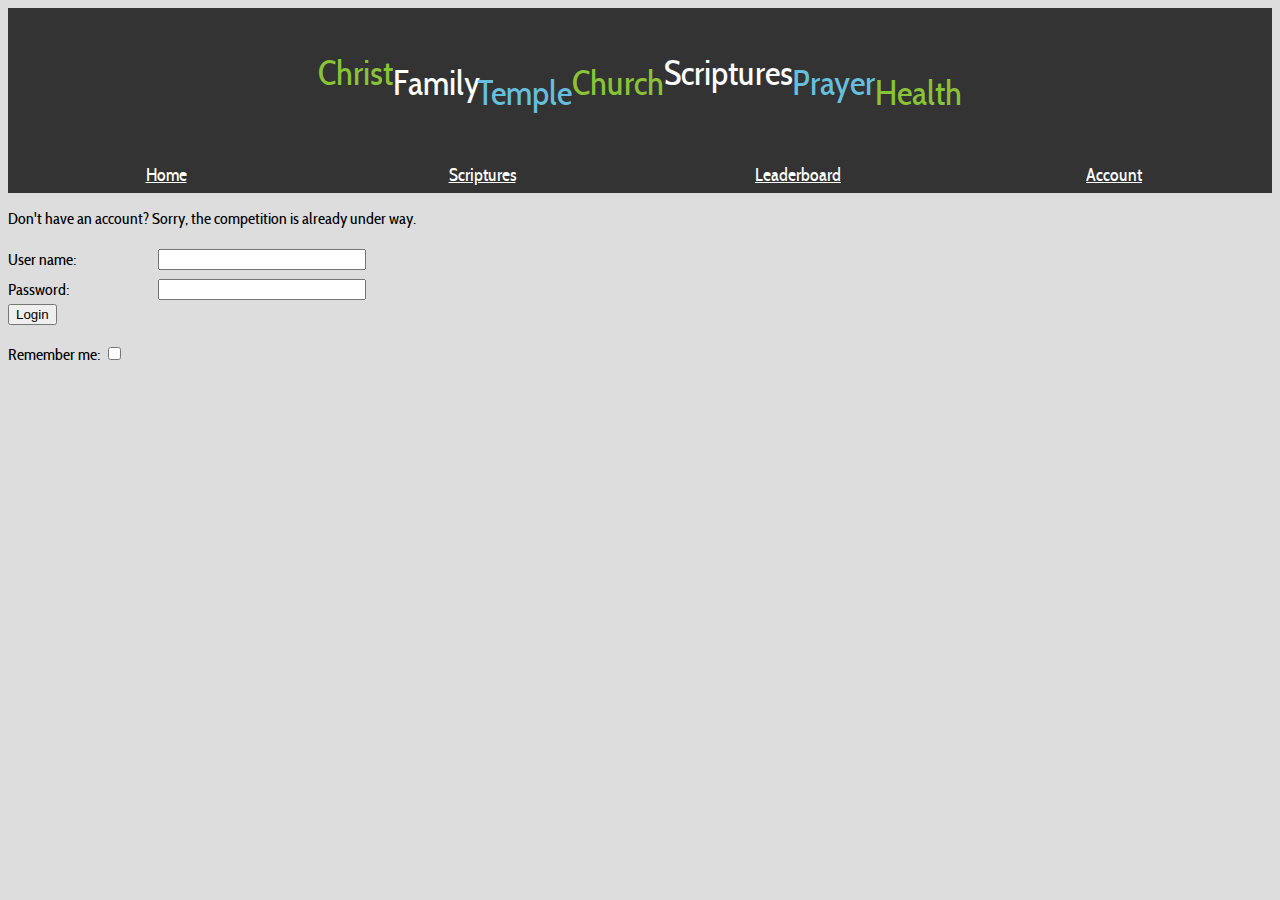
<file: index.html>
<!DOCTYPE html>
<html lang="en-US" ng-app="BiggestWinnerApp">
    <head>
        <meta http-equiv="cache-control" content="max-age=0" />
        <meta http-equiv="cache-control" content="no-cache" />
        <meta http-equiv="expires" content="0" />
        <meta http-equiv="expires" content="Tue, 01 Jan 1980 1:00:00 GMT" />
        <meta http-equiv="pragma" content="no-cache" />
        <meta http-equiv="X-UA-Compatible" content="IE=Edge" />
        <meta name="author" content="Josiah Brower" />
        <meta name="keywords" content="scriptures,family,competition,biggest,winner,prayer,diligence,health" />
        <meta name="description" content="Biggest Winner Family Competition" />
        <title>Biggest Winner</title>
        <link type="text/css" rel="stylesheet" href="css/font.css">
        <link type="text/css" rel="stylesheet" href="css/site.css">
        <link type="text/css" rel="stylesheet" href="css/jquery-ui.min.css">
        <script type="text/javascript" language="javascript" src="js/config.js"></script>
        <script type="text/javascript" language="javascript" src="js/jquery-1.11.2.min.js"></script>
        <script type="text/javascript" language="javascript" src="js/jquery-ui.min.js"></script>
        <script type="text/javascript" language="javascript" src="js/angular.min.js"></script>
        <script type="text/javascript" language="javascript" src="js/modules.js"></script>
        <script type="text/javascript" language="javascript" src="js/site.js"></script>
    </head>
    <body onload="javascript:checkLoggedIn(true); setupDatePicker(); queryPoints();">
        <div app-header></div>
        <div app-top-menu></div>
        <div class="logout log-link hidden">Logout</div>
        <div class="login log-link hidden">Login</div>
        Select a date: <input id="datePicker" type="text" style="margin-top:10px;">
        <div class="point-forms-container">
            <div class="point-form">
                <h2>Scriptures</h2>
                <div class="form-content green">
                    <div class="input-container">
                        <div class="description">Did you read your scriptures today?</div>
                        <div class="input"><input id="scripturesCheckbox" class="checkbox" type="checkbox" onclick="javascript:onCheckboxToggle('scripturesCheckbox');" data-point-type="scriptures"></div>
                    </div>
                    <form name="scripturePost" ng-controller="ScripturePostController as scripturePostCtrl" ng-submit="scripturePostCtrl.postScripture()">
                        <div class="fields-container scripturesCheckbox hidden">
                            <div class="field">
                                <p>Reference (200)</p>
                                <textarea id="scriptureReference" class="comment-textarea" maxlength="200" rows="1" ng-model="reference" ng-required="true"></textarea>
                            </div>
                            <div class="field">
                                <p>Comment (2000)</p>
                                <textarea id="scriptureComment" class="comment-textarea" maxlength="2000" rows="5" ng-model="comment" ng-required="true"></textarea>
                            </div>
                            <button type="submit">Post</button>
                            <p>or</p>
                            <p>Did you already post? <input id="scripturesPostCheckbox" class="checkbox" type="checkbox" onclick="javascript:onCheckboxToggle('scripturesPostCheckbox');" data-point-type="scripturesPost"></p>
                        </div>
                    </form>
                </div>
            </div>
            <div class="point-form">
                <h2>Exercise</h2>
                <div class="form-content blue">
                    <div class="input-container">
                        <div class="description">Did you exercise today?</div>
                        <div class="input"><input id="exerciseCheckbox" class="checkbox" type="checkbox" onclick="javascript:onCheckboxToggle('exerciseCheckbox');" data-point-type="exercise"></div>
                    </div>
                </div>
            </div>
            <div class="point-form">
                <h2>Water</h2>
                <div class="form-content green">
                    <div class="input-container">
                        <div class="description">Did you drink 8 cups of water today?</div>
                        <div class="input"><input id="waterCheckbox" class="checkbox" type="checkbox" onclick="javascript:onCheckboxToggle('waterCheckbox');" data-point-type="water"></div>
                    </div>
                </div>
            </div>
            <div class="point-form">
                <h2>Treats</h2>
                <div class="form-content blue">
                    <div class="input-container">
                        <div class="description">Did you defeat the treats?</div>
                        <div class="input"><input id="treatsCheckbox" class="checkbox" type="checkbox" onclick="javascript:onCheckboxToggle('treatsCheckbox');" data-point-type="treats"></div>
                    </div>
                </div>
            </div>
        </div>
        <div id="preloaderContainer" class="hidden">
            <div id="preloader"></div>
        </div>
        <div class="php-error"></div>
    </body>
</html>
</file>
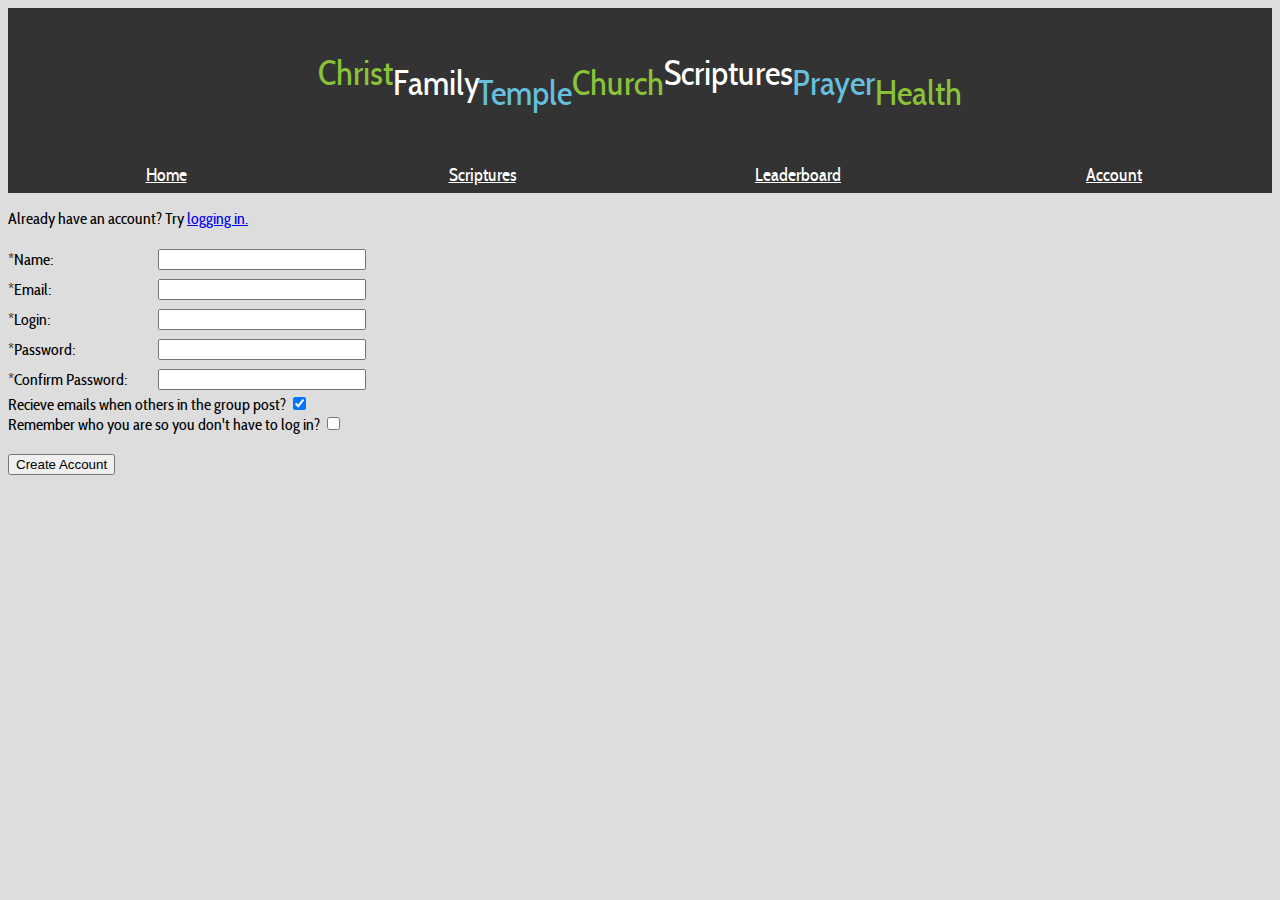
<file: create_account.html>
<!DOCTYPE html>
<html lang="en-US" ng-app="BiggestWinnerApp">
    <head>
        <meta http-equiv="cache-control" content="max-age=0" />
        <meta http-equiv="cache-control" content="no-cache" />
        <meta http-equiv="expires" content="0" />
        <meta http-equiv="expires" content="Tue, 01 Jan 1980 1:00:00 GMT" />
        <meta http-equiv="pragma" content="no-cache" />
        <meta http-equiv="X-UA-Compatible" content="IE=Edge" />
        <meta name="author" content="Josiah Brower" />
        <meta name="keywords" content="scriptures,family,competition,biggest,winner,prayer,diligence,health" />
        <meta name="description" content="Biggest Winner Family Competition" />
        <title>Biggest Winner</title>
        <link type="text/css" rel="stylesheet" href="css/font.css">
        <link type="text/css" rel="stylesheet" href="css/site.css">
        <script type="text/javascript" language="javascript" src="js/config.js"></script>
        <script type="text/javascript" language="javascript" src="js/jquery-1.11.2.min.js"></script>
        <script type="text/javascript" language="javascript" src="js/angular.min.js"></script>
        <script type="text/javascript" language="javascript" src="js/modules.js"></script>
        <script type="text/javascript" language="javascript" src="js/site.js"></script>
    </head>
    <body ng-controller="CreateAccountBodyController as createAccountBodyCtrl">
        <div app-header></div>
        <div app-top-menu></div>
        <p>Already have an account? Try <a href="login.html">logging in.</a></p>
        <form name="createAccount" ng-submit="createAccountBodyCtrl.createAccount()">
            <div class="login-form">
                <div class="form-container">
                    <div class="form-label">*Name:</div>
                    <div class="form-input"><input id="name" class="input-form" type="text" ng-model="name" ng-required="true"></div>
                </div>
                <div class="form-container">
                    <div class="form-label">*Email:</div>
                    <div class="form-input"><input id="email" class="input-form" type="email" ng-model="email" ng-required="true"></div>
                </div>
                <div class="form-container">
                    <div class="form-label">*Login:</div>
                    <div class="form-input"><input id="login" class="input-form" type="text" ng-model="login" ng-required="true"></div>
                </div>
                <div class="form-container">
                    <div class="form-label">*Password:</div>
                    <div class="form-input"><input id="password" class="input-form" type="password" ng-model="password" ng-required="true"></div>
                </div>
                <div class="form-container">
                    <div class="form-label">*Confirm Password:</div>
                    <div class="form-input"><input id="confirmPassword" class="input-form" type="password" ng-model="passwordConfirm" ng-required="true"></div>
                </div>
                Recieve emails when others in the group post? <input id="recieveEmails" type="checkbox" class="checkbox" ng-model="recieveEmails"><br/>
                Remember who you are so you don't have to log in? <input id="rememberMe" type="checkbox" class="checkbox" ng-model="rememberMe"><br/><br/>
                <button type="submit">Create Account</button>
            </div>
        </form>
        <div id="preloaderContainer" class="hidden">
            <div id="preloader"></div>
        </div>
        <div class="php-error"></div>
    </body>
</html>
</file>
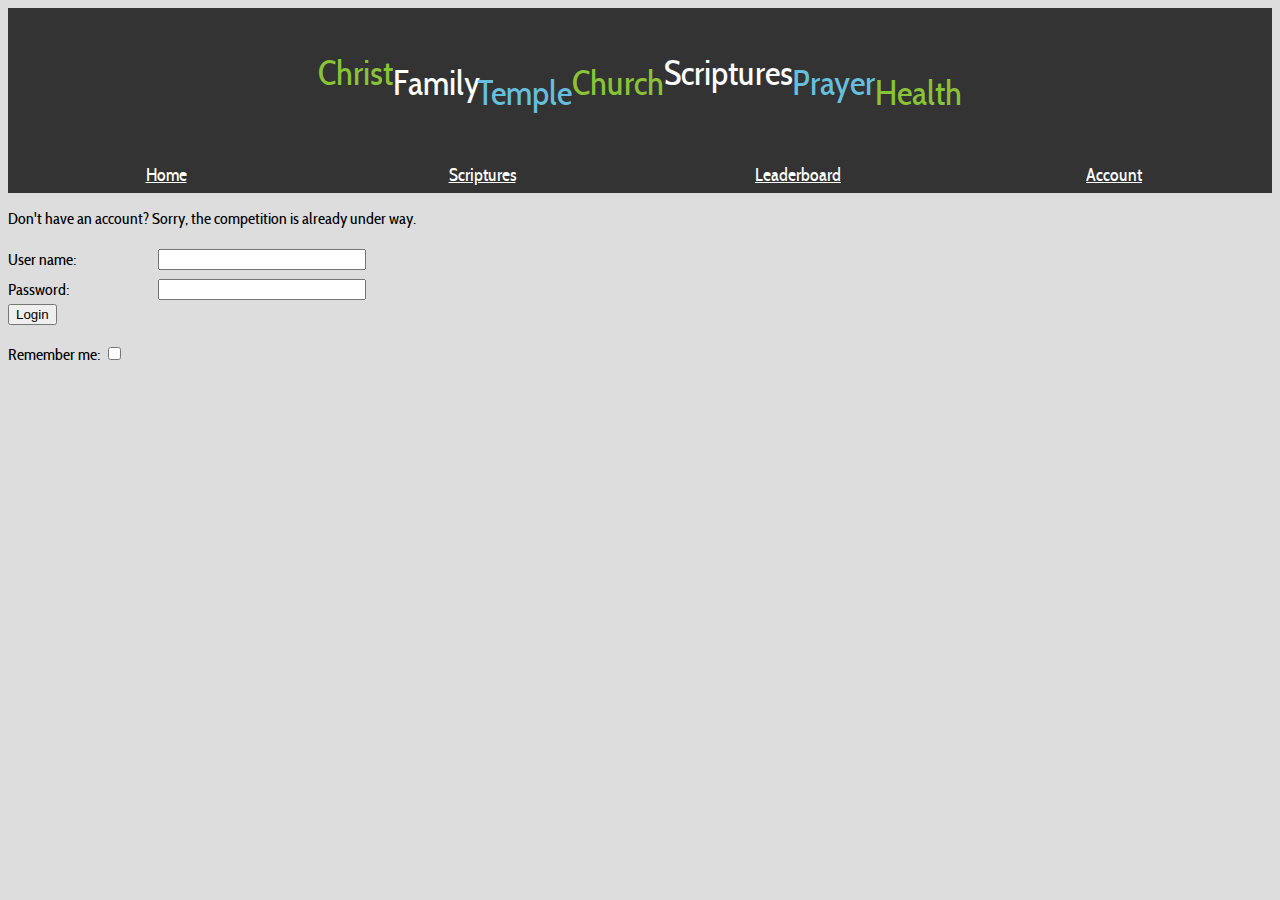
<file: login.html>
<!DOCTYPE html>
<html lang="en-US" ng-app="BiggestWinnerApp">
    <head>
        <meta http-equiv="cache-control" content="max-age=0" />
        <meta http-equiv="cache-control" content="no-cache" />
        <meta http-equiv="expires" content="0" />
        <meta http-equiv="expires" content="Tue, 01 Jan 1980 1:00:00 GMT" />
        <meta http-equiv="pragma" content="no-cache" />
        <meta http-equiv="X-UA-Compatible" content="IE=Edge" />
        <meta name="author" content="Josiah Brower" />
        <meta name="keywords" content="scriptures,family,competition,biggest,winner,prayer,diligence,health" />
        <meta name="description" content="Biggest Winner Family Competition" />
        <title>Biggest Winner</title>
        <link type="text/css" rel="stylesheet" href="css/font.css">
        <link type="text/css" rel="stylesheet" href="css/site.css">
        <script type="text/javascript" language="javascript" src="js/config.js"></script>
        <script type="text/javascript" language="javascript" src="js/jquery-1.11.2.min.js"></script>
        <script type="text/javascript" language="javascript" src="js/angular.min.js"></script>
        <script type="text/javascript" language="javascript" src="js/modules.js"></script>
        <script type="text/javascript" language="javascript" src="js/site.js"></script>
    </head>
    <body ng-controller="LoginBodyController as loginBodyCtrl">
        <div app-header></div>
        <div app-top-menu></div>
        <p>Don't have an account? Sorry, the competition is already under way.</p>
        <form name="login" ng-submit="loginBodyCtrl.login()">
            <div class="login-form">
                <div class="form-container">
                    <div class="form-label">User name:</div>
                    <div class="form-input"><input id="userName" class="input-form" type="text" ng-model="name" ng-required="true"></div>
                </div>
                <div class="form-container">
                    <div class="form-label">Password:</div>
                    <div class="form-input"><input id="password" class="input-form" type="password" ng-model="password" ng-required="true"></div>
                </div>
                <button type="submit">Login</button><br/><br/>
                Remember me: <input id="rememberMe" type="checkbox" ng-model="rememberMe">
            </div>
        </form>
        <div id="preloaderContainer" class="hidden">
            <div id="preloader"></div>
        </div>
        <div class="php-error"></div>
    </body>
</html>
</file>
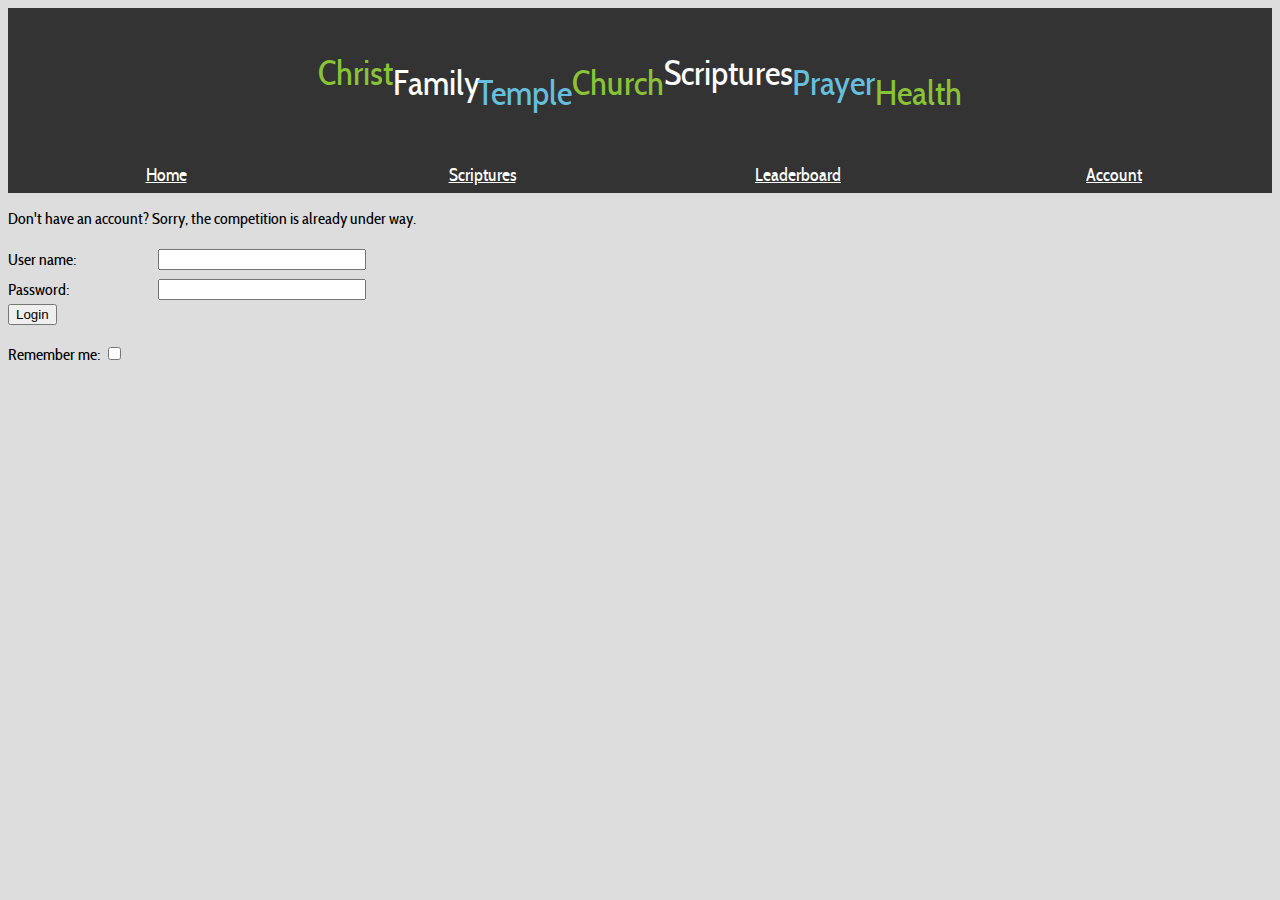
<file: manage_account.html>
<!DOCTYPE html>
<html lang="en-US" ng-app="BiggestWinnerApp">
    <head>
        <meta http-equiv="cache-control" content="max-age=0" />
        <meta http-equiv="cache-control" content="no-cache" />
        <meta http-equiv="expires" content="0" />
        <meta http-equiv="expires" content="Tue, 01 Jan 1980 1:00:00 GMT" />
        <meta http-equiv="pragma" content="no-cache" />
        <meta http-equiv="X-UA-Compatible" content="IE=Edge" />
        <meta name="author" content="Josiah Brower" />
        <meta name="keywords" content="scriptures,family,competition,biggest,winner,prayer,diligence,health" />
        <meta name="description" content="Biggest Winner Family Competition" />
        <title>Biggest Winner</title>
        <link type="text/css" rel="stylesheet" href="css/font.css">
        <link type="text/css" rel="stylesheet" href="css/site.css">
        <script type="text/javascript" language="javascript" src="js/config.js"></script>
        <script type="text/javascript" language="javascript" src="js/jquery-1.11.2.min.js"></script>
        <script type="text/javascript" language="javascript" src="js/angular.min.js"></script>
        <script type="text/javascript" language="javascript" src="js/modules.js"></script>
        <script type="text/javascript" language="javascript" src="js/site.js"></script>
    </head>
    <body onload="javascript:checkLoggedIn(true); loadAccountInfo();">
        <div app-header></div>
        <div app-top-menu></div>
        <div class="logout log-link hidden">Logout</div>
        <div class="login log-link hidden">Login</div>
        <h3>Update your account information below:</h3>
        <form name="accountUpdate" ng-controller="AccountManagerController as accountManagerCtrl" ng-submit="accountManagerCtrl.saveAccountChanges()">
            <div class="login-form">
                <div class="form-container">
                    <div class="form-label">Name:</div>
                    <div class="form-input"><input id="name" class="input-form" type="text" ng-mode="name" ng-required="true"></div>
                </div>
                <div class="form-container">
                    <div class="form-label">Email:</div>
                    <div class="form-input"><input id="email" class="input-form" type="email" ng-mode="email" ng-required="true"></div>
                </div>
                Recieve emails when others in the group post? <input id="recieveEmails" type="checkbox" class="checkbox" ng-mode="recieveEmails"><br/><br/>
                <button type="submit">Save Changes</button>
            </div>
        </form>
        <div id="preloaderContainer" class="hidden">
            <div id="preloader"></div>
        </div>
        <div class="php-error"></div>
    </body>
</html>
</file>
<file: css/font.css>
/* Generated by Font Squirrel (http://www.fontsquirrel.com) on May 2, 2015 */

@font-face {
    font-family: 'cabin_condensed';
    src: url('../fonts/cabincondensed-regular-webfont.eot');
    src: url('../fonts/cabincondensed-regular-webfont.eot?#iefix') format('embedded-opentype'),
         url('../fonts/cabincondensed-regular-webfont.woff2') format('woff2'),
         url('../fonts/cabincondensed-regular-webfont.woff') format('woff'),
         url('../fonts/cabincondensed-regular-webfont.ttf') format('truetype'),
         url('../fonts/cabincondensed-regular-webfont.svg#cabin_condensedregular') format('svg');
    font-weight: normal;
    font-style: normal;

}

@font-face {
    font-family: 'cabin_condensed';
    src: url('../fonts/cabincondensed-bold-webfont.eot');
    src: url('../fonts/cabincondensed-bold-webfont.eot?#iefix') format('embedded-opentype'),
         url('../fonts/cabincondensed-bold-webfont.woff2') format('woff2'),
         url('../fonts/cabincondensed-bold-webfont.woff') format('woff'),
         url('../fonts/cabincondensed-bold-webfont.ttf') format('truetype'),
         url('../fonts/cabincondensed-bold-webfont.svg#cabin_condensedbold') format('svg');
    font-weight: bold;
    font-style: normal;

}

@font-face {
    font-family: 'cabin_condensedmedium';
    src: url('../fonts/cabincondensed-medium-webfont.eot');
    src: url('../fonts/cabincondensed-medium-webfont.eot?#iefix') format('embedded-opentype'),
         url('../fonts/cabincondensed-medium-webfont.woff2') format('woff2'),
         url('../fonts/cabincondensed-medium-webfont.woff') format('woff'),
         url('../fonts/cabincondensed-medium-webfont.ttf') format('truetype'),
         url('../fonts/cabincondensed-medium-webfont.svg#cabin_condensedmedium') format('svg');
    font-weight: normal;
    font-style: normal;

}

@font-face {
    font-family: 'cabin_condensedsemibold';
    src: url('../fonts/cabincondensed-semibold-webfont.eot');
    src: url('../fonts/cabincondensed-semibold-webfont.eot?#iefix') format('embedded-opentype'),
         url('../fonts/cabincondensed-semibold-webfont.woff2') format('woff2'),
         url('../fonts/cabincondensed-semibold-webfont.woff') format('woff'),
         url('../fonts/cabincondensed-semibold-webfont.ttf') format('truetype'),
         url('../fonts/cabincondensed-semibold-webfont.svg#cabin_condensedsemibold') format('svg');
    font-weight: normal;
    font-style: normal;

}
</file>
<file: css/site.css>
@keyframes fadeIn{from{opacity:0}to{opacity:1}}@-o-keyframes fadeIn{from{opacity:0}to{opacity:1}}@-ms-keyframes fadeIn{from{opacity:0}to{opacity:1}}@-moz-keyframes fadeIn{from{opacity:0}to{opacity:1}}@-webkit-keyframes fadeIn{from{opacity:0}to{opacity:1}}@keyframes fadeOut{from{opacity:1}to{opacity:0;display:none}}@-o-keyframes fadeOut{from{opacity:1}to{opacity:0;display:none}}@-ms-keyframes fadeOut{from{opacity:1}to{opacity:0;display:none}}@-moz-keyframes fadeOut{from{opacity:1}to{opacity:0;display:none}}@-webkit-keyframes fadeOut{from{opacity:1}to{opacity:0;display:none}}@keyframes newPostSlideUp{from{margin-top:0px}to{margin-top:-255px}}@-o-keyframes newPostSlideUp{from{margin-top:0px}to{margin-top:-255px}}@-ms-keyframes newPostSlideUp{from{margin-top:0px}to{margin-top:-255px}}@-moz-keyframes newPostSlideUp{from{margin-top:0px}to{margin-top:-255px}}@-webkit-keyframes newPostSlideUp{from{margin-top:0px}to{margin-top:-255px}}@keyframes newPostSlideDown{from{margin-top:-255px}to{margin-top:0px}}@-o-keyframes newPostSlideDown{from{margin-top:-255px}to{margin-top:0px}}@-ms-keyframes newPostSlideDown{from{margin-top:-255px}to{margin-top:0px}}@-moz-keyframes newPostSlideDown{from{margin-top:-255px}to{margin-top:0px}}@-webkit-keyframes newPostSlideDown{from{margin-top:-255px}to{margin-top:0px}}body{font-family:'cabin_condensed', Arial, sans-serif;background-color:#ddd;line-height:1.2em}.header{display:table;width:100%;height:150px;text-align:center;background-color:#333}.header .title{cursor:default;display:table-cell;color:#fff;font-size:35px;vertical-align:middle;white-space:nowrap}.header .title span{position:relative;top:0px}.header .title span.up{top:-10px}.header .title span.down{top:10px}.header .title span:nth-child(3n+1){color:#8AC238}.header .title span:nth-child(3n+2){color:#fff}.header .title span:nth-child(3n+3){color:#65BFDD}.menu{display:table;width:100%;height:35px;background-color:#333}.menu .link{cursor:pointer;display:table-cell;width:25%;color:#fff;font-size:18px;text-align:center;vertical-align:middle}.menu .link:hover{color:#ccc}.menu .link a{color:#fff}.menu .link a:hover{color:#ccc}.log-link{cursor:pointer;position:absolute;top:15px;right:15px;color:#fff;text-decoration:underline}.log-link:hover{color:#ccc}.point-forms-container .point-form .form-content{background-color:#bbb;border-width:2px;border-style:solid;padding:5px}.point-forms-container .point-form .form-content.green{border-color:#8AC238}.point-forms-container .point-form .form-content.blue{border-color:#65BFDD}.point-forms-container .point-form .form-content .input-container{display:table;width:100%}.point-forms-container .point-form .form-content .input-container .description{display:table-cell;text-align:left;vertical-align:middle}.point-forms-container .point-form .form-content .input-container .input{display:table-cell;width:50px;text-align:center;vertical-align:middle}.point-forms-container .point-form .form-content .fields-container{margin-right:10px}.point-forms-container .point-form .form-content .fields-container .field{width:100%}.filters-container .filter{display:inline-block;margin-right:20px}.filters-container .filter .filter-container{display:table;height:50px}.filters-container .filter .filter-container .filter-label{display:table-cell;vertical-align:middle}.filters-container .filter .filter-container .filter-input{display:table-cell;vertical-align:middle}.filters-container .filter .filter-container .filter-input textarea{vertical-align:middle}.posts-container{width:100%}.posts-container .post{display:block;background-color:#bbb;padding:10px 10px 0 10px;margin:20px 0;border-width:2px;border-style:solid}.posts-container .post:nth-child(odd){border-color:#8AC238}.posts-container .post:nth-child(even){border-color:#65BFDD}.posts-container .post:last-child{margin-bottom:50px}.posts-container .post .user-name{display:inline-block;width:50%;color:#000;font-size:18px;font-weight:bold;text-align:left}.posts-container .post .time-stamp{display:inline-block;width:50%;color:#333;font-size:12px;text-align:right}.posts-container .post .comment{display:block;color:#333;padding:10px 0}.posts-container .post .user-comments-container{background-color:#aaa;padding:0 10px 0 20px;margin:0 -10px}.posts-container .post .user-comments-container .scrolling-comments-container{max-height:200px;margin-right:-10px;overflow-y:auto}.posts-container .post .user-comments-container .scrolling-comments-container .user-comment{display:block;padding-right:10px;margin:10px 0}.posts-container .post .user-comments-container .add-comment{padding-bottom:10px}.posts-container .post .underline{width:100%;height:1px;background-color:#444}.leaderboard{margin-right:15px}.leaderboard .leader-container{display:table;width:100%;background-color:#bbb;border-width:2px;border-style:solid;padding:5px;margin:10px 10px 10px 0}.leaderboard .leader-container:nth-child(2n+1){border-color:#8AC238}.leaderboard .leader-container:nth-child(2n+2){border-color:#65BFDD}.leaderboard .leader-container .leader-place{display:table-cell;width:10%;text-align:left;vertical-align:middle}.leaderboard .leader-container .leader-name{display:table-cell;width:70%;text-align:left;vertical-align:middle}.leaderboard .leader-container .leader-points{display:table-cell;width:30%;text-align:right;vertical-align:middle}.login-form{margin:10px 0}.login-form .form-container{display:table;height:30px}.login-form .form-container .form-label{display:table-cell;width:150px;vertical-align:middle}.login-form .form-container .form-input{display:table-cell;vertical-align:middle}.comment-textarea{width:100%;resize:none}.textarea-search{width:200px;resize:none}.input-form{width:200px}input.invalid.ng-dirty,textarea.invalid.ng-dirty{box-shadow:0 0 10px #ff0000}input.ng-invalid.ng-dirty,textarea.ng-invalid.ng-dirty{box-shadow:0 0 10px #ff0000}.hidden{display:none}#preloaderContainer{position:fixed;left:0px;top:0px;width:100%;height:100%;background-color:rgba(0,0,0,0.6);z-index:1000;opacity:0}#preloaderContainer #preloader{position:absolute;left:50%;top:50%;width:60px;height:60px;background-image:url("../img/loading.gif");background-size:60px 60px;background-position:0 0;margin:-30px 0 0 -30px}.fade-in{opacity:0;animation-name:fadeIn;-o-animation-name:fadeIn;-ms-animation-name:fadeIn;-moz-animation-name:fadeIn;-webkit-animation-name:fadeIn;animation-fill-mode:forwards;-o-animation-fill-mode:forwards;-ms-animation-fill-mode:forwards;-moz-animation-fill-mode:forwards;-webkit-animation-fill-mode:forwards;animation-duration:1s;-o-animation-duration:1s;-ms-animation-duration:1s;-moz-animation-duration:1s;-webkit-animation-duration:1s;animation-delay:0.25s;-o-animation-delay:0.25s;-ms-animation-delay:0.25s;-moz-animation-delay:0.25s;-webkit-animation-delay:0.25s}.fade-out{opacity:1;animation-name:fadeOut;-o-animation-name:fadeOut;-ms-animation-name:fadeOut;-moz-animation-name:fadeOut;-webkit-animation-name:fadeOut;animation-fill-mode:forwards;-o-animation-fill-mode:forwards;-ms-animation-fill-mode:forwards;-moz-animation-fill-mode:forwards;-webkit-animation-fill-mode:forwards;animation-duration:1s;-o-animation-duration:1s;-ms-animation-duration:1s;-moz-animation-duration:1s;-webkit-animation-duration:1s;animation-delay:0.25s;-o-animation-delay:0.25s;-ms-animation-delay:0.25s;-moz-animation-delay:0.25s;-webkit-animation-delay:0.25s}#newPost{position:fixed;left:0;top:100%;width:100%;margin-top:0px}#newPost .post-container{background-color:#bbb;border-width:2px;border-style:solid;border-color:#000;padding:10px;margin:0 8px}#newPost .post-container .field{width:100%}#newPostTab{position:absolute;left:8px;top:-28px}.tab{cursor:pointer;width:80px;height:30px;text-align:center;background-image:url("../img/post_tab.png");background-position:0 0;background-size:cover;background-repeat:no-repeat}.tab .tab-content{padding-top:5px}.new-post-slide-up{animation-name:newPostSlideUp;-o-animation-name:newPostSlideUp;-ms-animation-name:newPostSlideUp;-moz-animation-name:newPostSlideUp;-webkit-animation-name:newPostSlideUp;animation-fill-mode:forwards;-o-animation-fill-mode:forwards;-ms-animation-fill-mode:forwards;-moz-animation-fill-mode:forwards;-webkit-animation-fill-mode:forwards;animation-duration:1s;-o-animation-duration:1s;-ms-animation-duration:1s;-moz-animation-duration:1s;-webkit-animation-duration:1s;animation-delay:0s;-o-animation-delay:0s;-ms-animation-delay:0s;-moz-animation-delay:0s;-webkit-animation-delay:0s}.new-post-slide-down{animation-name:newPostSlideDown;-o-animation-name:newPostSlideDown;-ms-animation-name:newPostSlideDown;-moz-animation-name:newPostSlideDown;-webkit-animation-name:newPostSlideDown;animation-fill-mode:forwards;-o-animation-fill-mode:forwards;-ms-animation-fill-mode:forwards;-moz-animation-fill-mode:forwards;-webkit-animation-fill-mode:forwards;animation-duration:1s;-o-animation-duration:1s;-ms-animation-duration:1s;-moz-animation-duration:1s;-webkit-animation-duration:1s;animation-delay:0s;-o-animation-delay:0s;-ms-animation-delay:0s;-moz-animation-delay:0s;-webkit-animation-delay:0s}
/*# sourceMappingURL=site.css.map */
</file>
